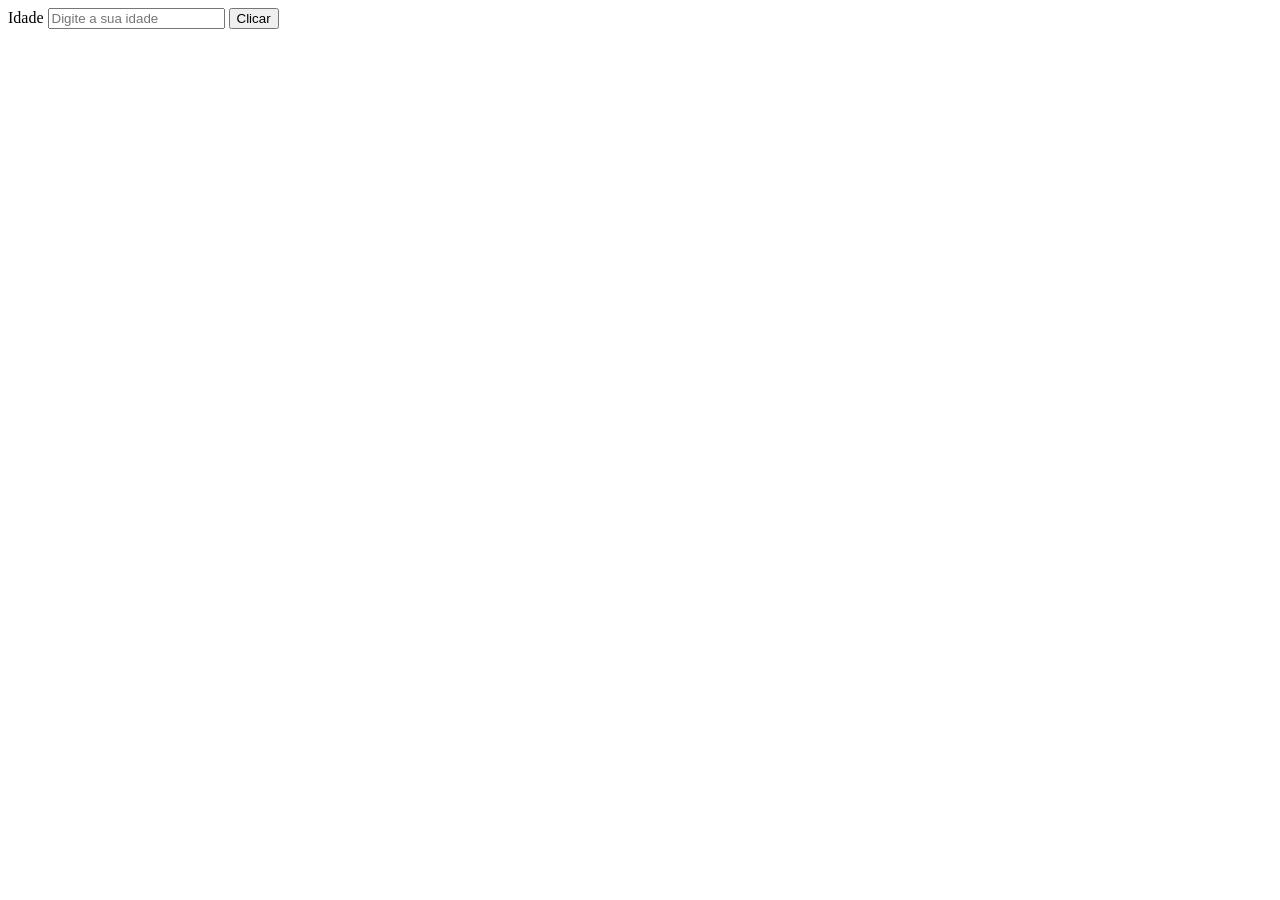
<file: exercicio02.html>
<!DOCTYPE html>
<html lang="pt-br">
<head>
    <meta charset="UTF-8">
    <meta name="viewport" content="width=device-width, initial-scale=1.0">
    <title>Exercicio 2</title>
</head>
<body>
    <label for=""> Idade </label>
    <input type ="text" id="inp_idade" placeholder="Digite a sua idade">
    <button onclick="mostrar_idade()">Clicar</button>

    <p id="resultado"</p> 
    <script>
        function mostrar_idade(){
            let idade = document.getElementById("inp_idade"). value

            document.getElementById("resultado").textContent = `A sua idade é ${idade}`





        }
    </script>
</body>

</html>
</file>
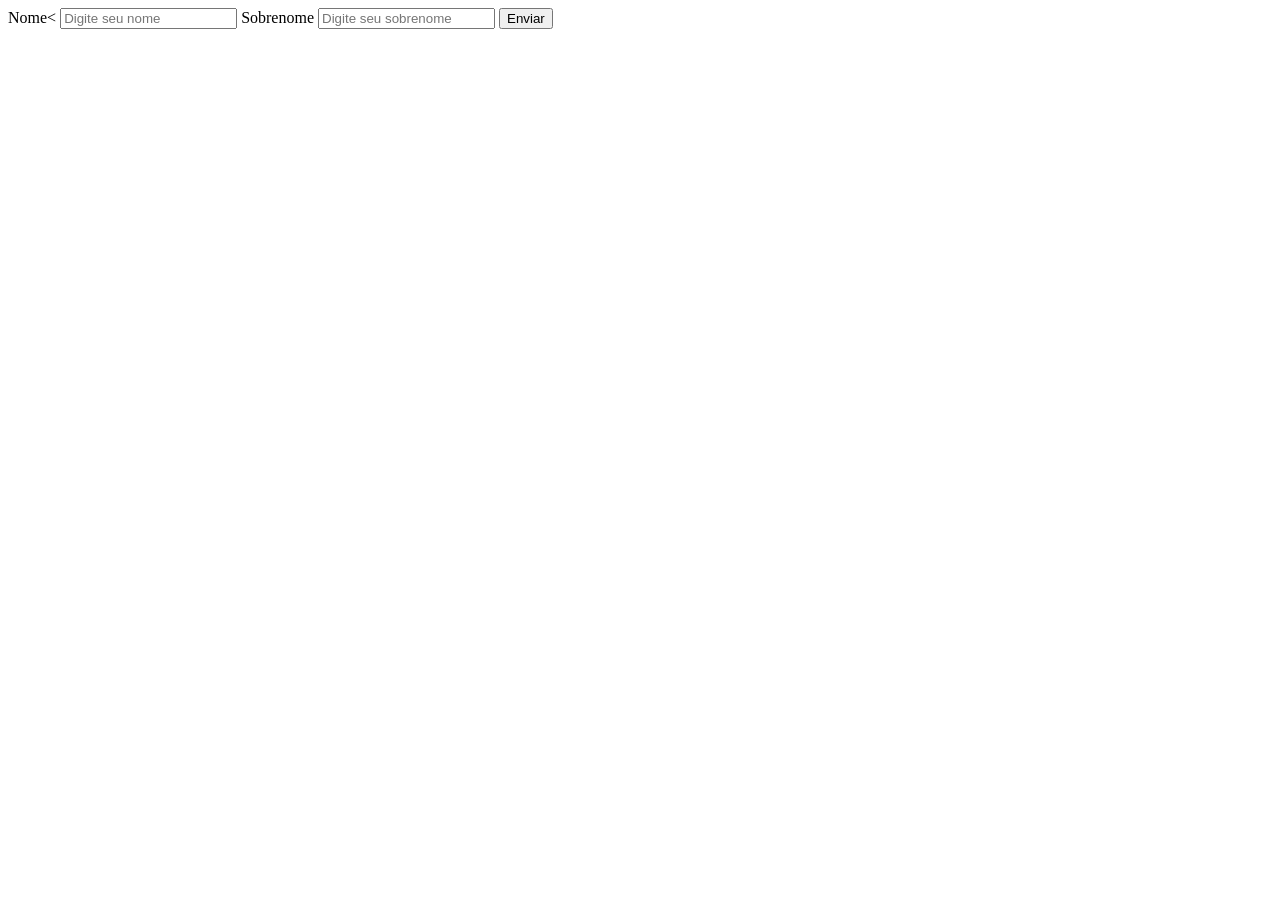
<file: exercicio04.html>
<!DOCTYPE html>
<html lang="pt-BR">
<head>
    <meta charset="UTF-8">
    <meta name="viewport" content="width=device-width, initial-scale=1.0">
    <title>Exercicio 4</title>
</head>
<body>
    <label for="">Nome<</label>
    <input type="text" id="inp_nome" placeholder="Digite seu nome">
    <label for="">Sobrenome</label>
    <input type="text" id="inp_sobrenome" placeholder="Digite seu sobrenome">
    <button onclick="mostrar_full_name()">Enviar</button>
    <p id="resultado"></p>

    <script>
        function mostrar_full_name(){
            let nome = document.getElementById("inp_nome").value
            let sobrenome = document.getElementById("inp_sobrenome").value

            document.getElementById("resultado").textContent = `Nome Complete: ${nome} ${sobrenome}`

        }
    </script>
</body>
</html>
</file>
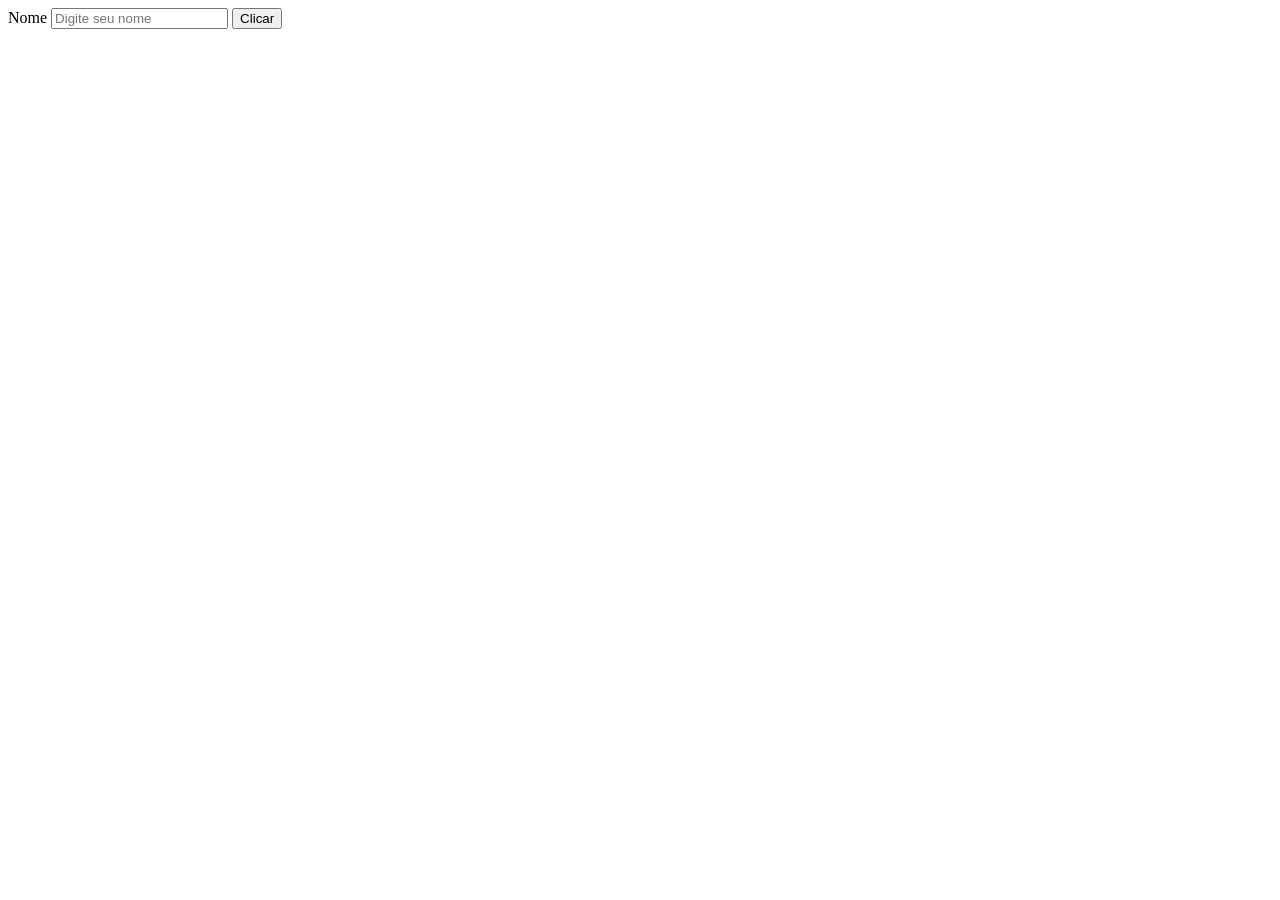
<file: exercicio05.html>
<!DOCTYPE html>
<html lang="pt-BR">
<head>
    <meta charset="UTF-8">
    <meta name="viewport" content="width=device-width, initial-scale=1.0">
    <title>Exercicio 5</title>
</head>
<body>
    <label for="">Nome</label>
    <input type="text" name="" id="inp_nome" placeholder="Digite seu nome">

    <button onclick="mostrar_nome()">Clicar</button>

    <p id="resultado"></p>

    <script>
        function mostrar_nome(){
            let nome = document.getElementById("inp_nome").value

            if (nome == ""){
                document.getElementById("resultado").textContent = "Por favor, preencha o campo nome"
            }
            else{
                document.getElementById("resultado").textContent = `Nome: ${nome}`
            }
        }
    </script>
</body>
</html>
</file>
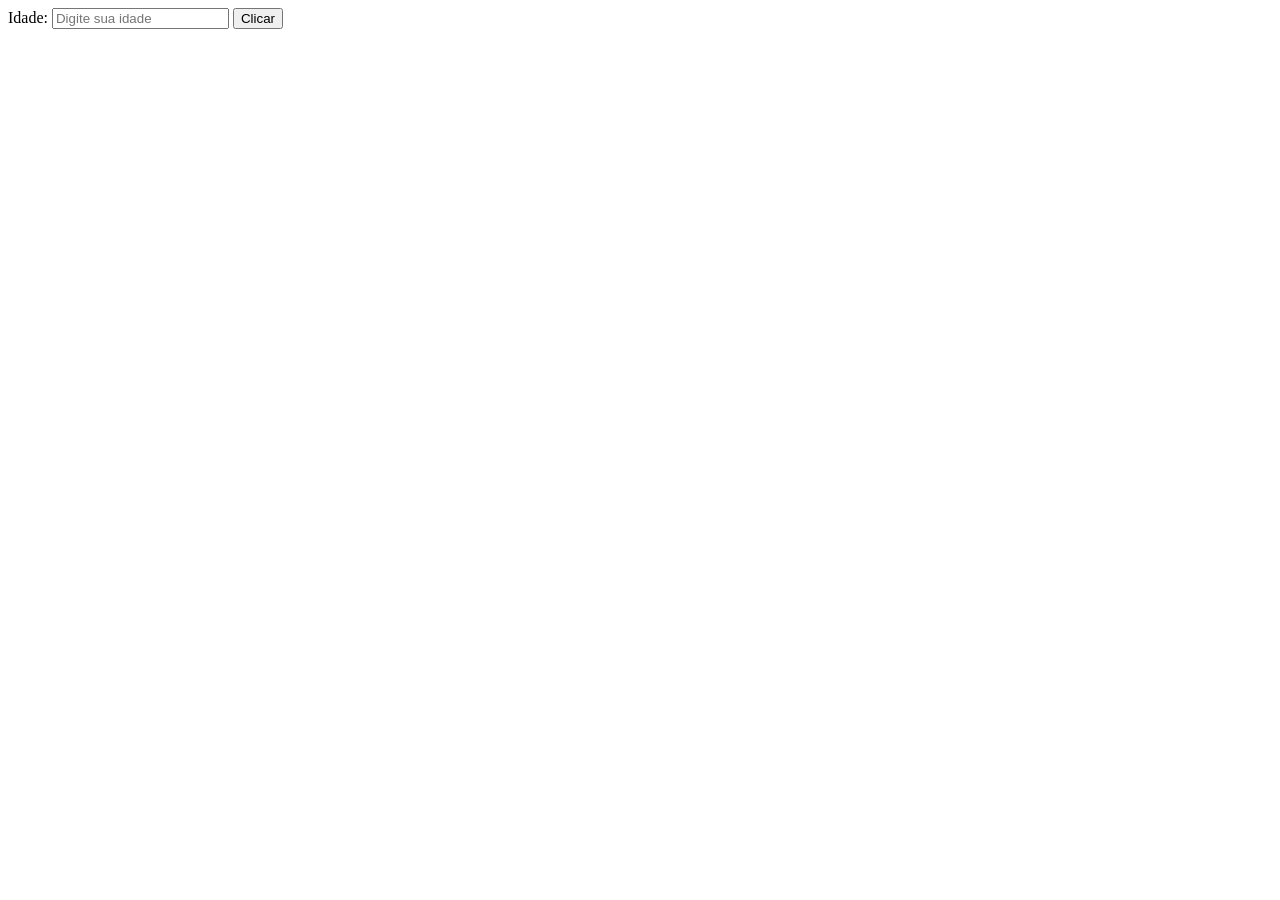
<file: exercicio06.html>
<!DOCTYPE html>
<html lang="pt-BR">
<head>
    <meta charset="UTF-8">
    <meta name="viewport" content="width=device-width, initial-scale=1.0">
    <title>Exercício 6</title>
</head>
<body>
    <label for="inp_idade">Idade:</label>
    <input type="number" id="inp_idade" placeholder="Digite sua idade">

    <button onclick="mostrar_info()">Clicar</button>

    <p id="resultado"></p>

    <script>
        function mostrar_info(){
            
            let idade = document.getElementById("inp_idade").value;

            if (idade >= 18){
                document.getElementById("resultado").textContent = "Você é maior de idade";
            } 
            else {
                document.getElementById("resultado").textContent = "Você é menor de idade";
            }
        }
    </script>
</body>
</html>
</file>
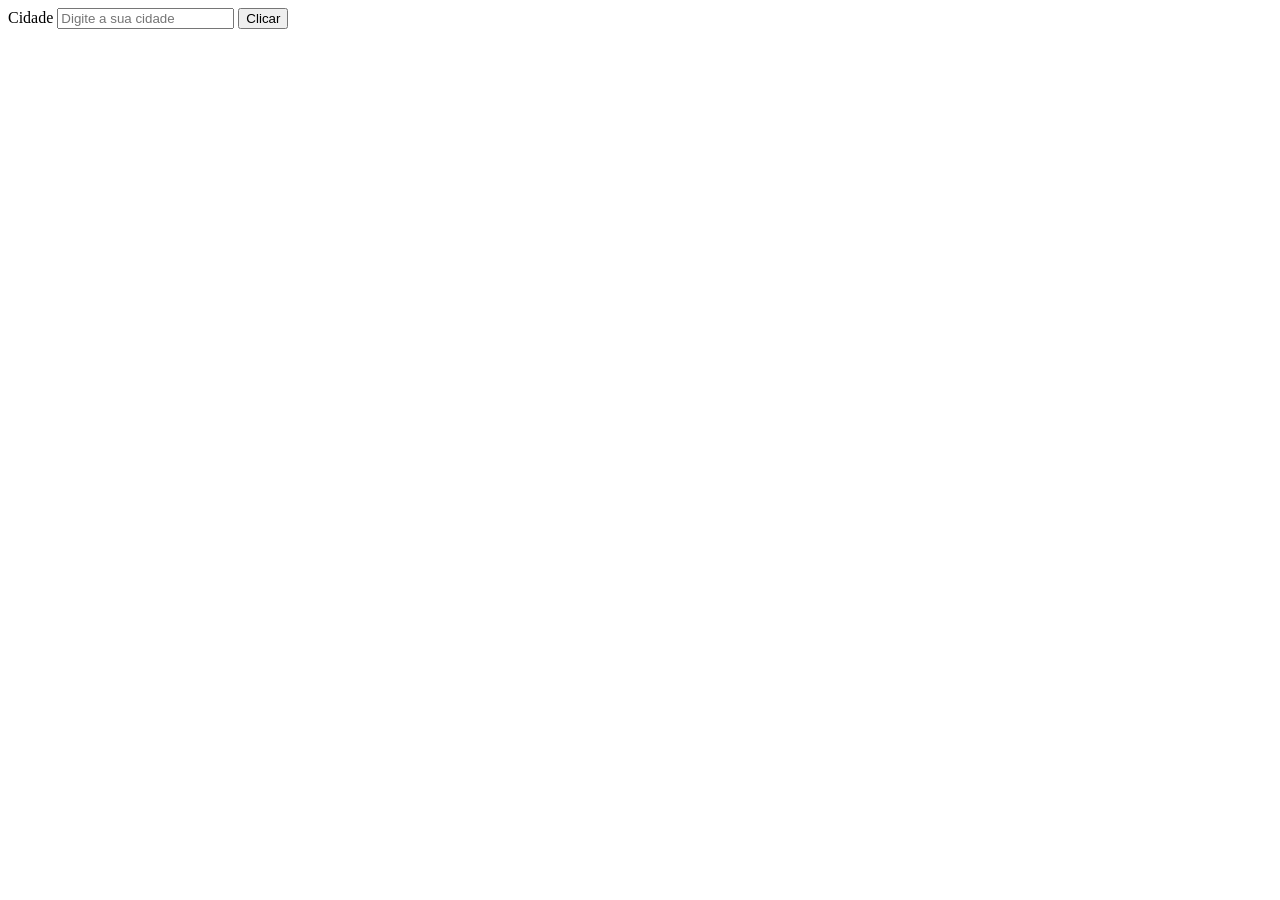
<file: exrciocio3.html>
<!DOCTYPE html>
<html lang="pt-br">
<head>
    <meta charset="UTF-8">
    <meta name="viewport" content="width=device-width, initial-scale=1.0">
    <title>Exercicio 3</title>
</head>
<body>
    <label for=""> Cidade </label>
    <input type ="text" id="inp_cidade" placeholder="Digite a sua cidade">
    <button onclick="mostrar_cidade()">Clicar</button>

    <p id="resultado"</p> 
    <script>
        function mostrar_cidade(){
            let cidade = document.getElementById("inp_cidade"). value

            document.getElementById("resultado").textContent = `A sua cidade é ${cidade}`

        }
    </script>
</body>

</html>
</file>
